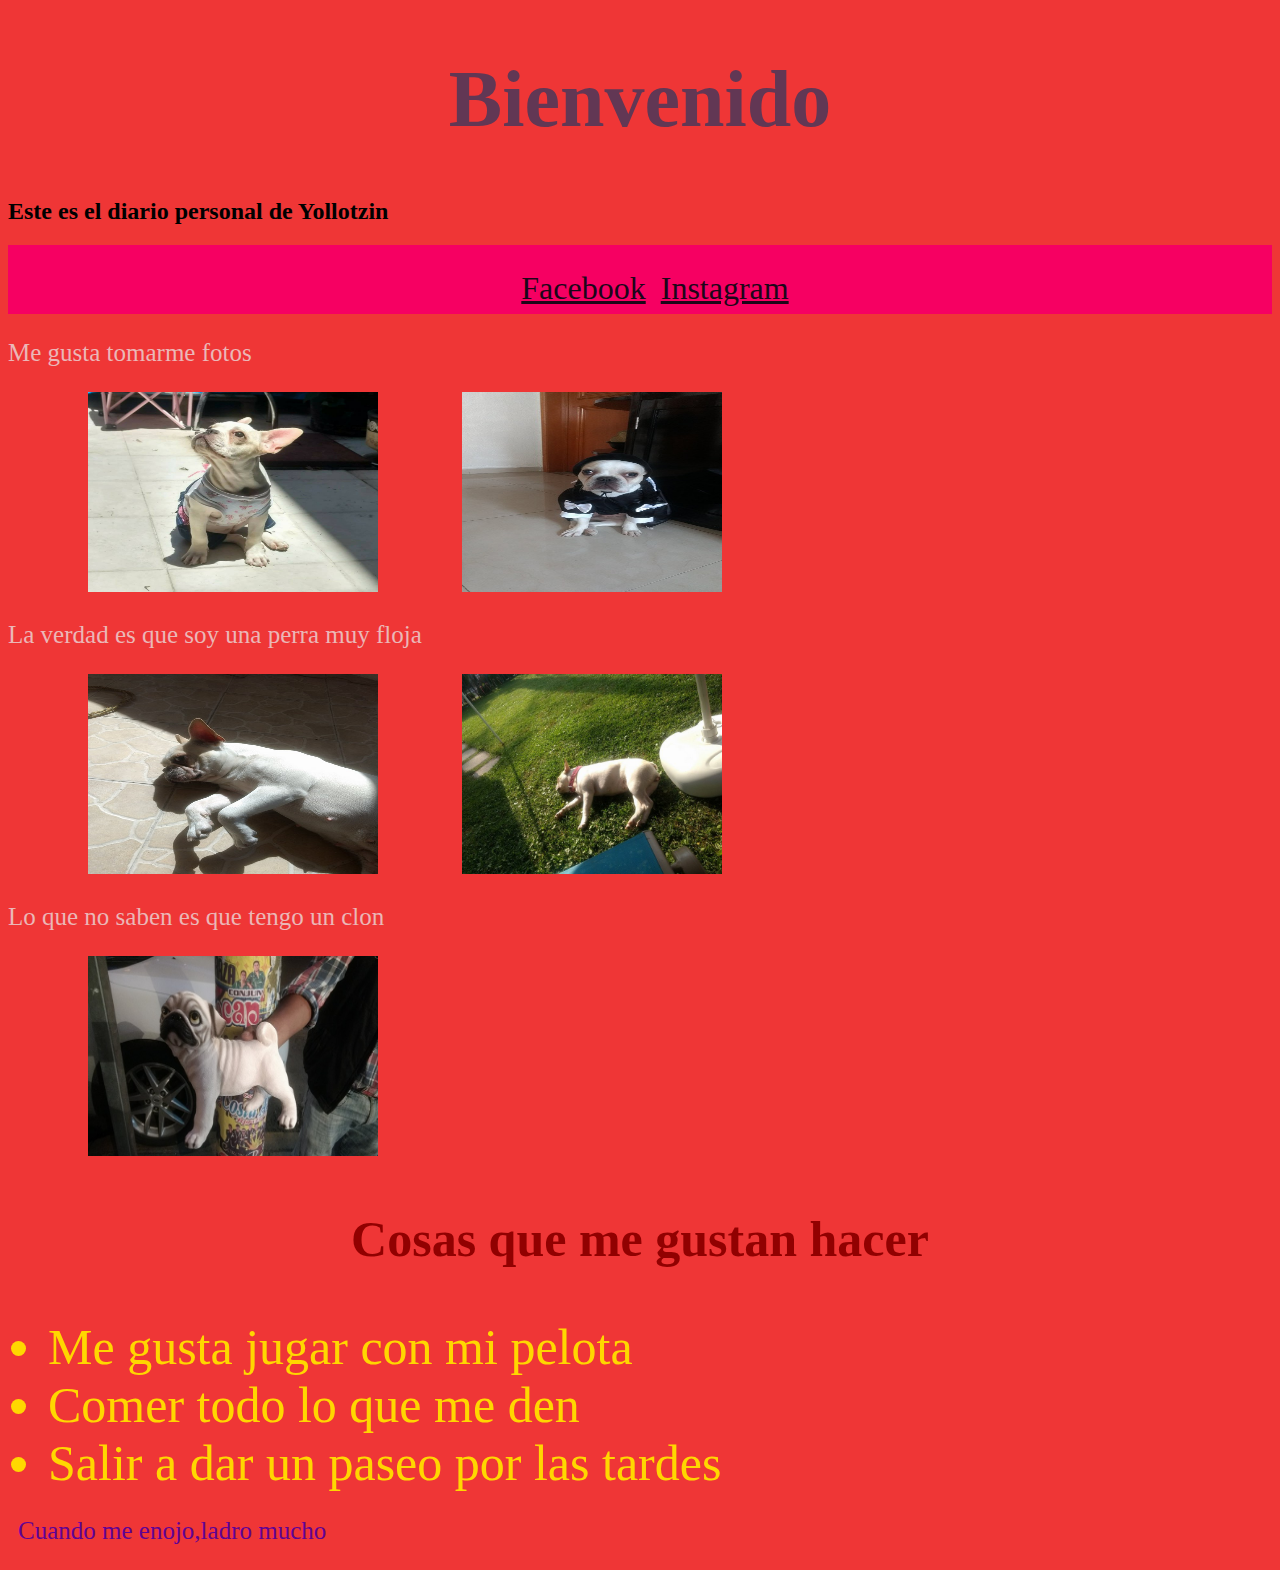
<file: basico/Tarea/Tarea2/index.html>
<!DOCTYPE html>
<html lang="es">
<head>
	<meta charset="UTF-8">
	<link rel="icon" href="img/vigilo.jpg">
	<link rel="stylesheet" href="css/estilo.css">
	<title>El blog de Yollo</title>
</head>
<body>
	<h1>Bienvenido</h1>
	<h2>Este es el diario personal de Yollotzin</h2>

	<div class="redes">
		<a href="#">Facebook</a>
		<a href="#">Instagram</a>
	</div>

	<p>Me gusta tomarme fotos</p>

	<img src="img/yollo.jpg" alt="Error al cargar">

	<img src="img/felliz.jpg" alt="Error al cargar">
	<br>
	<div>
		<p>La verdad es que soy una perra muy floja</p>
		<img src="img/yollo2.jpg" alt="">
		<img src="img/yollo3.jpg" alt="">
		<p>Lo que no saben es que tengo un clon</p>
		<img src="img/clon.jpg" alt="Error al cargar">
		<h3>Cosas que me gustan hacer</h3>
		<ul>
			<li>Me gusta jugar con mi pelota</li>
			<li>Comer todo lo que me den</li>
			<li>Salir a dar un paseo por las tardes</li>
		</ul>
		<p lang="es-Mx">Cuando me enojo,ladro mucho</p>
	</div>

	
</body>
</html>
</file>
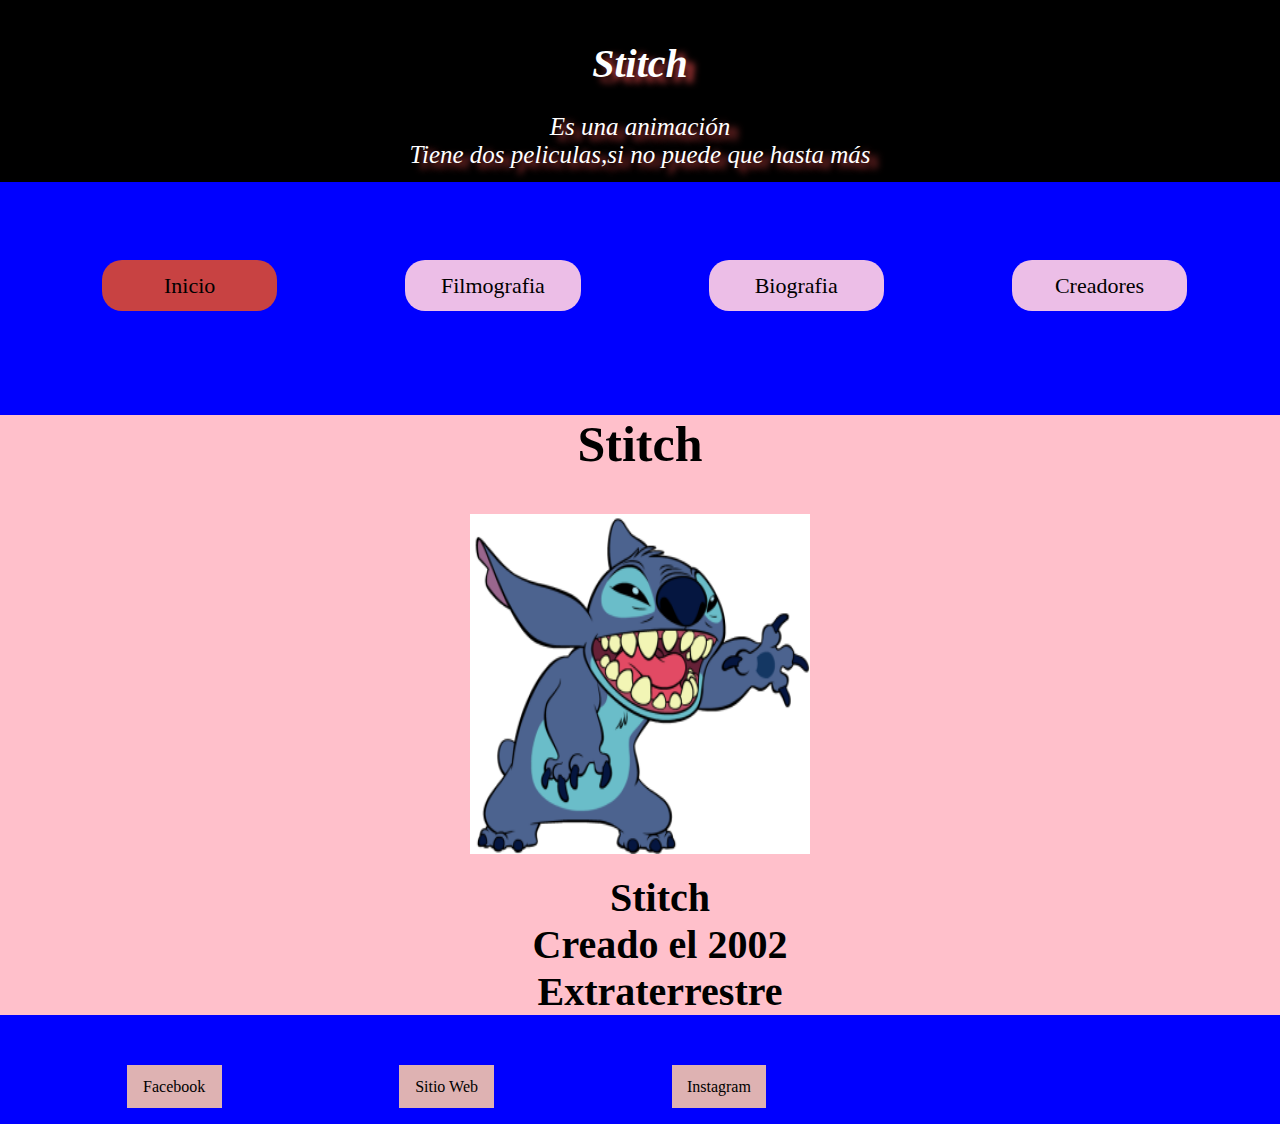
<file: basico/Clases/clase_04/pag.1/index.html>
<!DOCTYPE html>
<html lang="en">
<head>
	<meta charset="UTF-8">
	<link rel="stylesheet" href="css/estilo.css">
	<title>Stitch</title>
</head>
<body>
	<div class="titulos">
		<h1> Stitch </h1>
			<li>Es una animación</li>
			<li> Tiene dos peliculas,si no puede que hasta más </li>
	</div>
	<div class="botones">
		<ul>
			<li class="b1"><a>Inicio</a></li>
			<li><a href="fil.html">Filmografia</a></li><!--<a> se usa para links -->
			<li><a href="biografia.html">Biografia</a></li><!--boton biografia nos lleva a copiadelindex-->
			<li><a href="crea.html">Creadores</a></li>
		</ul>
	</div>
	<div class="bio">
		<h2>Stitch</h2>
		<img src="img/stitch.jpg" width="340" height="340" alt="No cargo bien laimagen">
		<ul>
			<li><b>Stitch</b></li>
			<li><b>Creado el 2002</b></li>
			<li><b>Extraterrestre</b></li>
		</ul>
	</div>
	<br>
	<div class="fot">
		<ul>
			<li><a href="">Facebook</a></li>
			<li><a href="">Sitio Web</a></li>
			<li><a href="https://www.google.com.mx/search?hl=es-419&tbm=isch&source=hp&biw=1354&bih=492&ei=FnZXWvTTH6bGjwTDuZS4Cw&q=stitch&oq=stit&gs_l=img.3.0.0l10.3537.4119.0.5530.6.6.0.0.0.0.126.387.2j2.4.0....0...1ac.1.64.img..2.4.386.0..35i39k1.0.sobiBfrkrbU#imgrc=_">Instagram</a></li>
		</ul>
	</div>
	
</body>
</html>
</file>
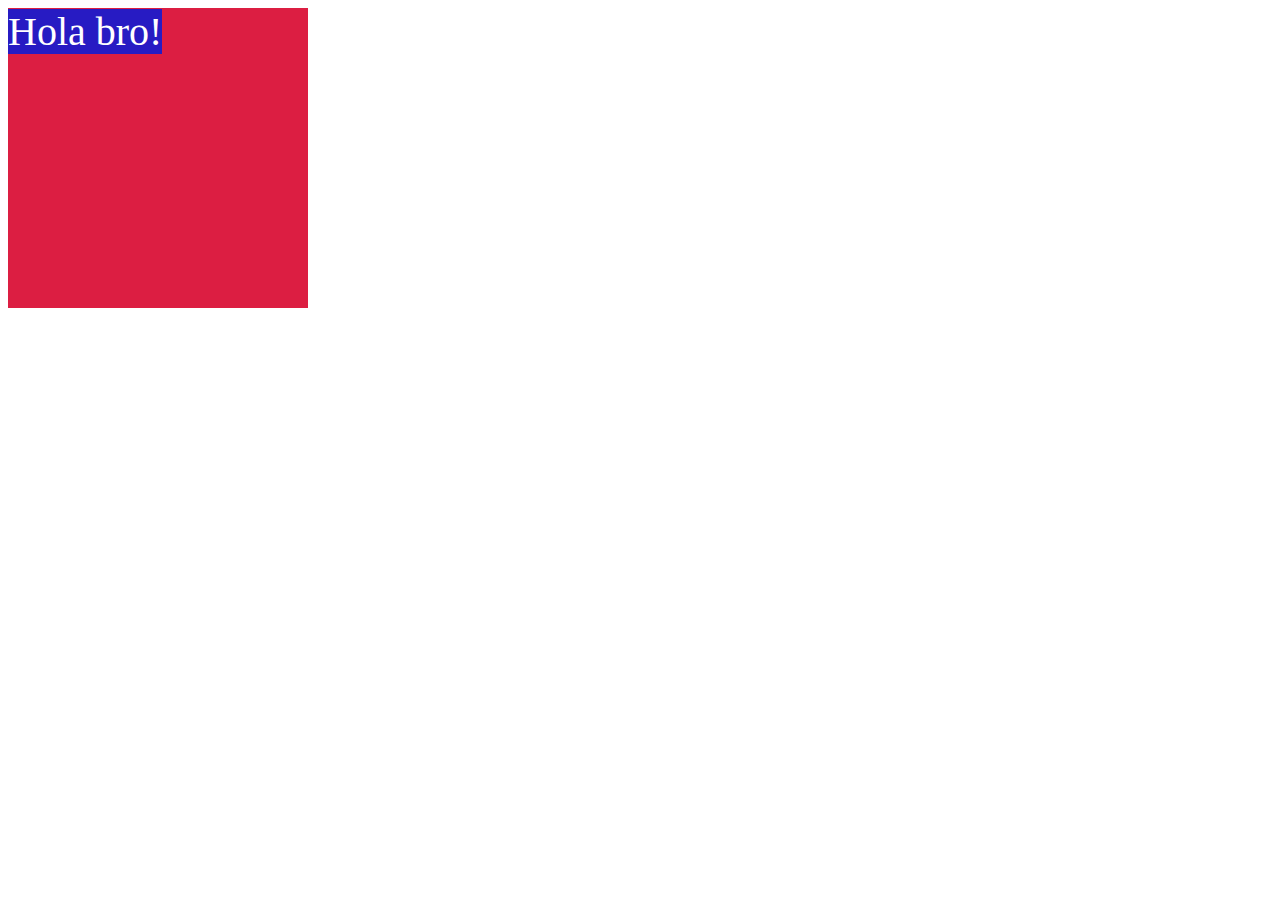
<file: basico/Clases/clase_3/2css/index.html>
<!DOCTYPE html>
<html lang="en">
<head>
	<meta charset="UTF-8">
	<link rel="stylesheet" href="css/estilo.css">
	<title>Prueba_3</title>
</head>
<body>
	<div class="cuadrado">
		<span class="color">
			Hola bro!
		</span>
		


	</div>
	
</body>
</html>
</file>
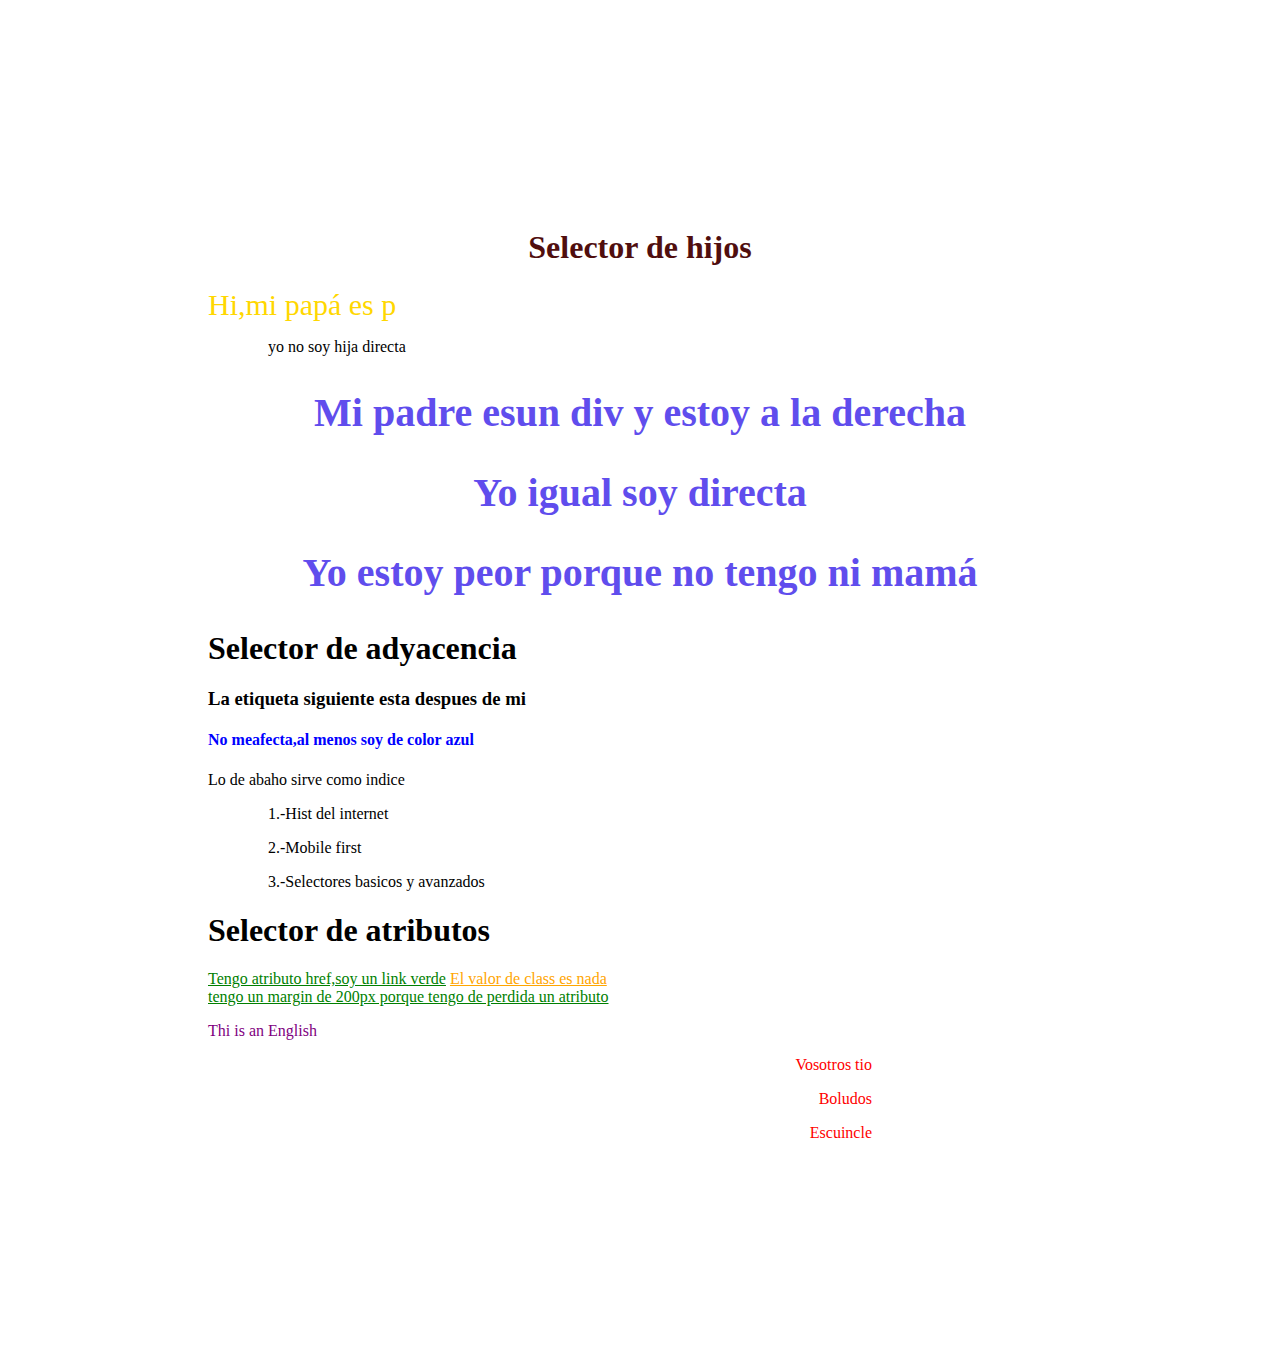
<file: basico/Clases/clase_3/3css/index.html>
<!DOCTYPE html>
<html>
<head>
	<meta charset="UTF-8">
	<link rel="stylesheet" href="css/otro.css">
	<title>Selectores avanzados</title>
</head>
<body>
	<!--Selector de hijos-->
	<h1 style="text-align: center;color: #500E0E;">
		Selector de hijos
	</h1>
	<p>
		<span>
			Hi,mi papá es p
		</span>
		<br>
		<p>
			yo no soy hija directa
		</p>
	</p>
	<div>
			<h2>Mi padre esun div y estoy a la derecha
			</h2>
			<h2>Yo igual soy directa </h2>	
			<h2>Yo estoy peor porque no tengo ni mamá
			</h2>
	</div>
	<!--Selector de adyacencia-->
	<h1 style="text-align: left;">
		Selector de adyacencia
	</h1>
	<h3>
		La etiqueta siguiente esta despues de mi
	</h3>
	<h4> No meafecta,al menos soy de color azul</h4>
	<p>Lo de abaho sirve como indice</p>
	<p>1.-Hist del internet</p>
	<p>2.-Mobile first</p>
	<p>3.-Selectores basicos y avanzados</p>
	<!--Selector de atributos-->
	<h1 style="text-align: left;"> Selector de atributos
		</h1>
	<a href="#">Tengo atributo href,soy un link verde</a>
	<a href="#" class="nada">El valor de class es nada</a>
	<br>

	<a href="#" class="otronada">
		tengo un margin de 200px porque tengo de perdida un atributo
	</a>

	<p lang="en">Thi is an English </p>
	<p lang="es-ES">Vosotros tio</p>
	<p lang="es-ARG">Boludos</p>
	<p lang="es-MX">Escuincle</p>
</body>
</html>
</file>
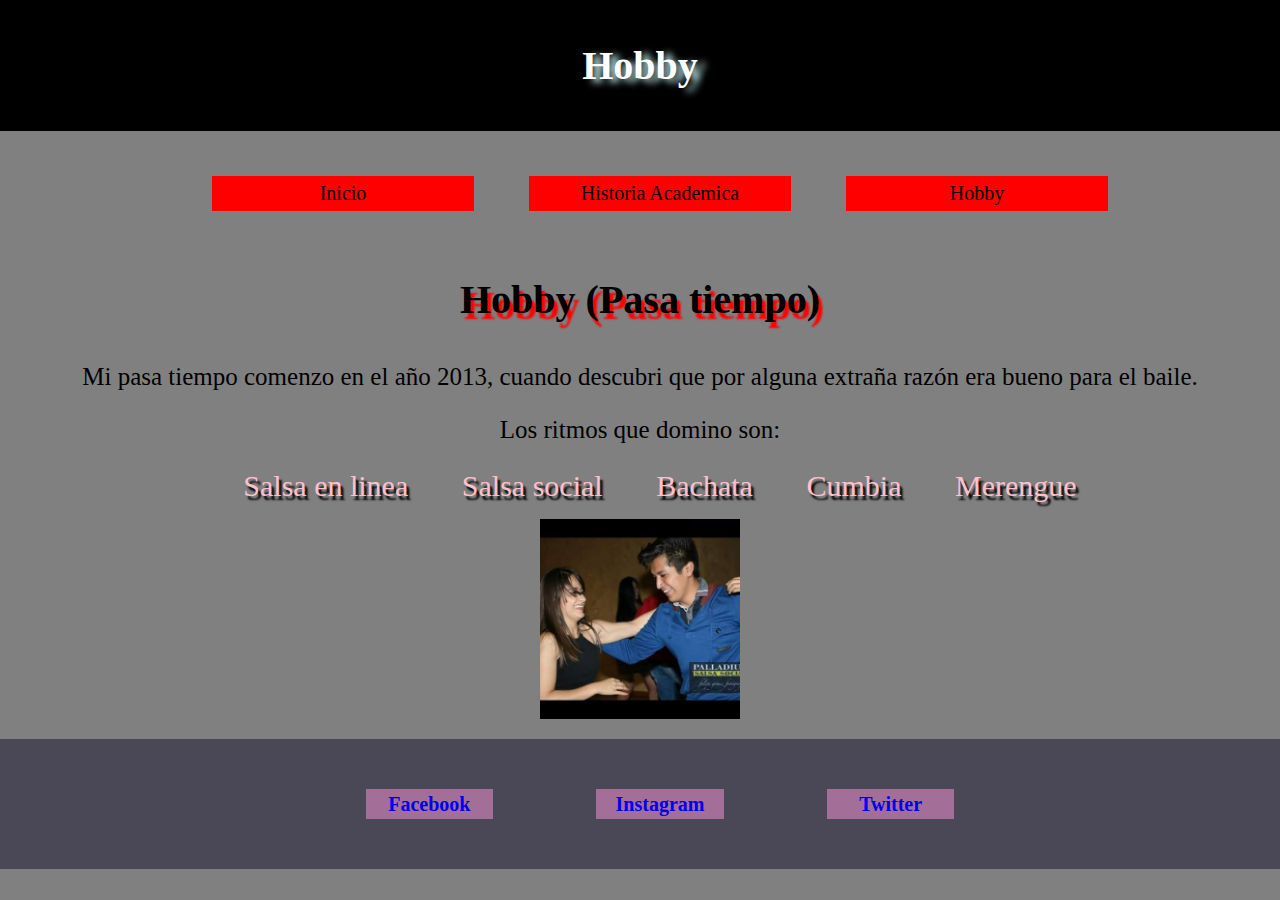
<file: basico/Tarea/Tarea_3/hobby.html>
<!DOCTYPE html>
<html lang="en">
<head>
	<meta charset="UTF-8">
	<link rel="stylesheet" href="css/estilo.css">
	<link rel="icon" href="img/yo2.jpg">
	<title>Curriculum Vitae</title>
</head>
<body>
	<div class="encabezado">
		<h1>Hobby</h1>

	</div>
	<div class="menu">
		<ul>
			<li><a href="index.html">Inicio</a></li>
			<li><a href="aca.html">Historia Academica</a></li>
			<li><a href="#">Hobby</a></li>
		</ul>
	</div>
	<div class="hob">
		<h3>Hobby (Pasa tiempo)</h3>
		<p>Mi pasa tiempo comenzo en el año 2013, cuando descubri que por alguna extraña razón era bueno para el baile.</p>
		<p>Los ritmos que domino son:</p>
		<ul>
			<li>Salsa en linea</li>
			<li>Salsa social</li>
			<li>Bachata</li>	
			<li>Cumbia</li>
			<li>Merengue</li>
		</ul>
		<img src="img/hoby.jpg" width="200"
		height="200" alt="Error al cargar">
	</div>

	<div class="redes">
		<ul>
			<li><a href="https://www.facebook.com/antonio.serratosespindola"><b>Facebook</b></a></li>
			<li><a href="https://www.instagram.com/antonio_isra/"><b>Instagram</b></a></li>
			<li><a href="https://twitter.com/IsraEspindola"><b>Twitter</b></a></li>
		</ul>
	</div>
</body>
</html>
</file>
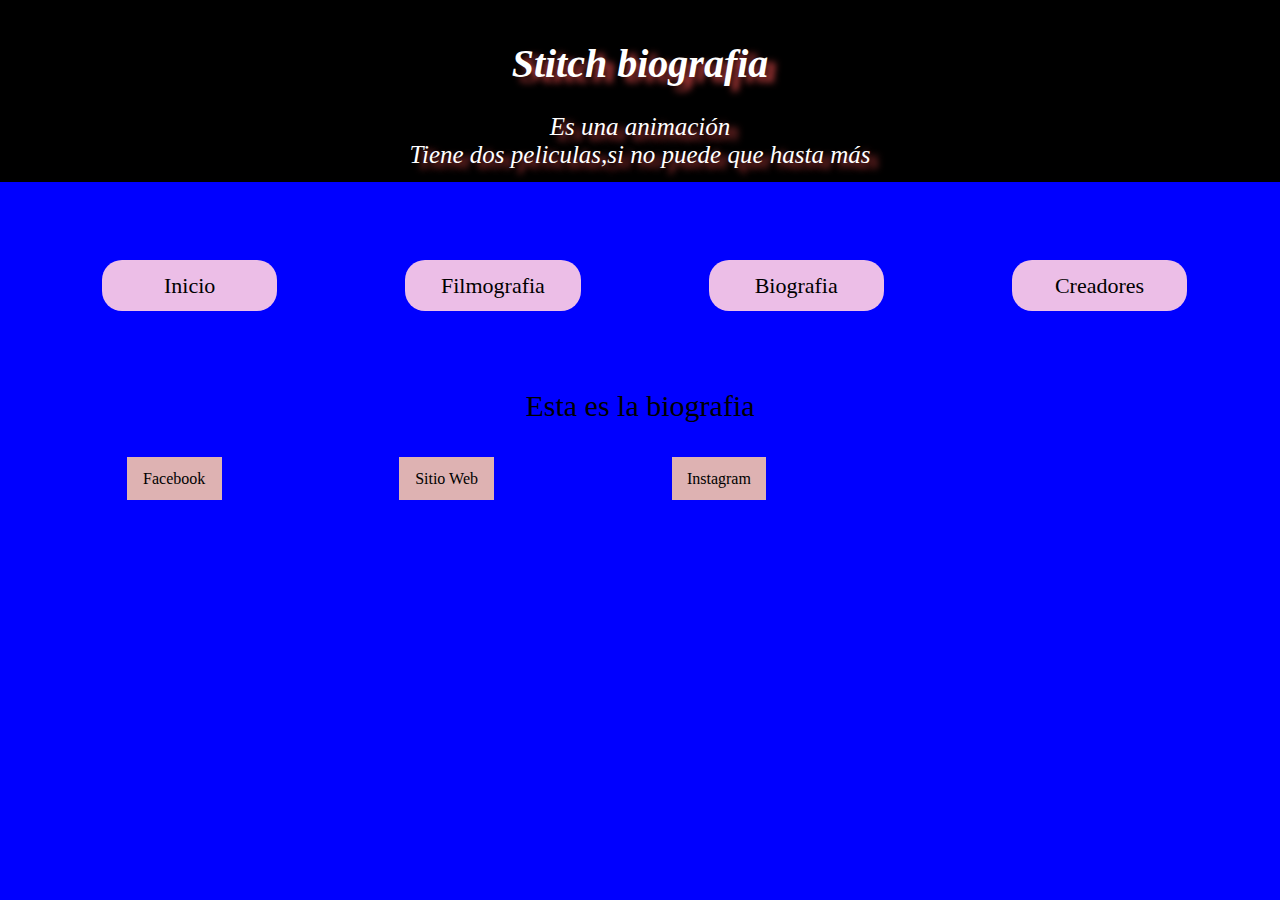
<file: basico/Clases/clase_04/pag.1/biografia.html>
<!DOCTYPE html>
<html lang="en">
<head>
	<meta charset="UTF-8">
	<link rel="stylesheet" href="css/estilo.css">
	<title>Stitch prueba dos</title>
</head>
<body>
	<div class="titulos">
		<h1> Stitch biografia </h1>
			<li>Es una animación</li>
			<li> Tiene dos peliculas,si no puede que hasta más </li>
	</div>

	<div class="botones">
		<ul>
			<li><a href="index.html">
			<!--Nos lleva al inicio que es index-->Inicio</a></li>
			<li><a href="fil.html">Filmografia</a></li><!--<a> se usa para links -->
			<li><a>Biografia</a></li>
			<li><a href="crea.html">Creadores</a></li>
		</ul>
	</div>
	<div  class="biografia">
		Esta es la biografia
	</div>
	<br>
	<div class="fot">
		<ul>
			<li><a href="">Facebook</a></li>
			<li><a href="">Sitio Web</a></li>
			<li><a href="https://www.google.com.mx/search?hl=es-419&tbm=isch&source=hp&biw=1354&bih=492&ei=FnZXWvTTH6bGjwTDuZS4Cw&q=stitch&oq=stit&gs_l=img.3.0.0l10.3537.4119.0.5530.6.6.0.0.0.0.126.387.2j2.4.0....0...1ac.1.64.img..2.4.386.0..35i39k1.0.sobiBfrkrbU#imgrc=_">Instagram</a></li>
		</ul>
	</div>
	
</body>
</html>
</file>
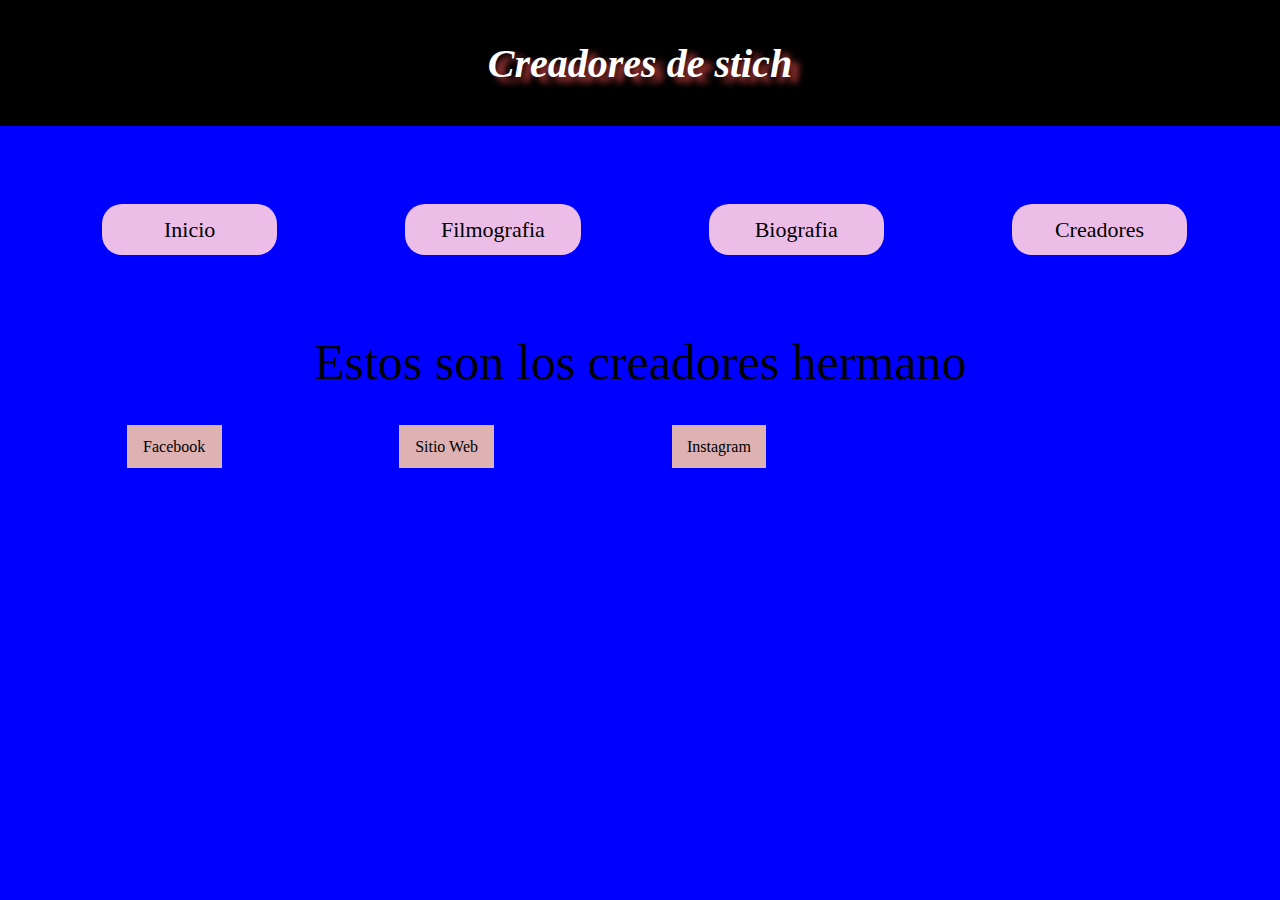
<file: basico/Clases/clase_04/pag.1/crea.html>
<!DOCTYPE html>
<html lang="en">
<head>
	<meta charset="UTF-8">
	<link rel="stylesheet" href="css/estilo.css">
	<title>Stitch</title>
</head>
<body>
	<div class="titulos">
		<h1> Creadores de stich </h1>
	</div>

	<div class="botones">
		<ul>
			<li><a href="index.html">
			<!--Nos lleva al inicio que es index-->Inicio</a></li>
			<li><a>Filmografia</a></li><!--<a> se usa para links -->
			<li><a href="biografia.html">Biografia</a></li>
			<li class="creadores"><a>Creadores</a></li>
		</ul>
	</div>
	<div  class="crea">
		Estos son los creadores hermano
	</div>
	<br>
	<div class="fot">
		<ul>
			<li><a href="">Facebook</a></li>
			<li><a href="">Sitio Web</a></li>
			<li><a href="https://www.google.com.mx/search?hl=es-419&tbm=isch&source=hp&biw=1354&bih=492&ei=FnZXWvTTH6bGjwTDuZS4Cw&q=stitch&oq=stit&gs_l=img.3.0.0l10.3537.4119.0.5530.6.6.0.0.0.0.126.387.2j2.4.0....0...1ac.1.64.img..2.4.386.0..35i39k1.0.sobiBfrkrbU#imgrc=_">Instagram</a></li>
		</ul>
	</div>
	
</body>
</html>
</file>
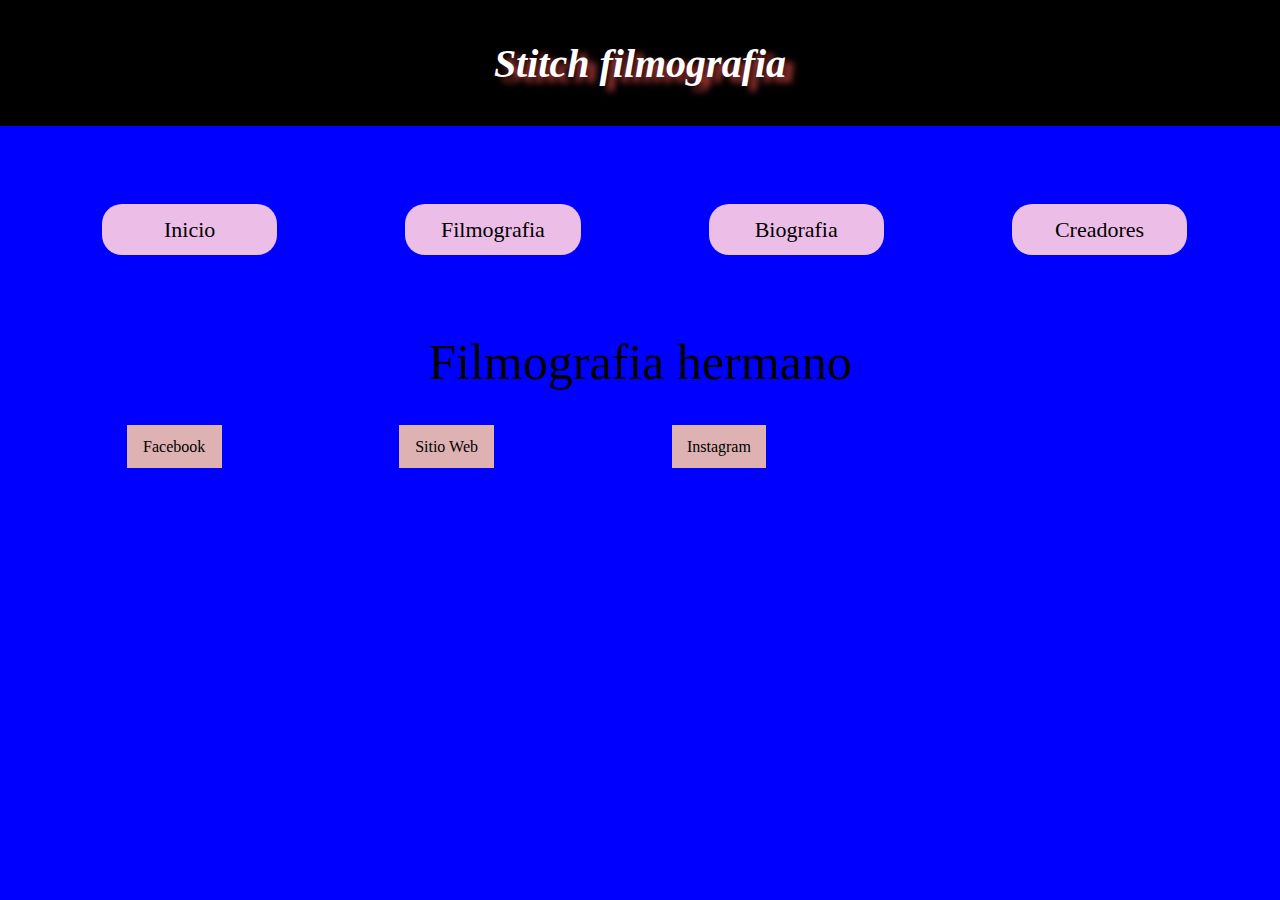
<file: basico/Clases/clase_04/pag.1/fil.html>
<!DOCTYPE html>
<html lang="en">
<head>
	<meta charset="UTF-8">
	<link rel="stylesheet" href="css/estilo.css">
	<title>Stitch</title>
</head>
<body>
	<div class="titulos">
		<h1> Stitch filmografia </h1>
	</div>

	<div class="botones">
		<ul>
			<li><a href="index.html">
			<!--Nos lleva al inicio que es index-->Inicio</a></li>
			<li><a>Filmografia</a></li><!--<a> se usa para links -->
			<li><a href="biografia.html">Biografia</a></li>
			<li><a href="crea.html">Creadores</a></li>
		</ul>
	</div>
	<div  class="filmo">
		Filmografia hermano
	</div>
	<br>
	<div class="fot">
		<ul>
			<li><a href="">Facebook</a></li>
			<li><a href="">Sitio Web</a></li>
			<li><a href="https://www.google.com.mx/search?hl=es-419&tbm=isch&source=hp&biw=1354&bih=492&ei=FnZXWvTTH6bGjwTDuZS4Cw&q=stitch&oq=stit&gs_l=img.3.0.0l10.3537.4119.0.5530.6.6.0.0.0.0.126.387.2j2.4.0....0...1ac.1.64.img..2.4.386.0..35i39k1.0.sobiBfrkrbU#imgrc=_">Instagram</a></li>
		</ul>
	</div>
	
</body>
</html>
</file>
<file: basico/Tarea/Tarea2/css/estilo.css>
body{
	background: #EF3636;
}
h1{
	font-size: 80px;
	color:#623754;
	text-align: center;
}
h1>h2{
	color: #910101;
	font-size: 50px;
	text-align:center;
}
li{
	font-size: 50px;
	color:gold;
}
img{
	width: 290px;
	height: 200px;
	padding-left: 80px;
}
h3{
	color: #910101;
	font-size: 50px;
	text-align:center;
}
img+img{
	width: 260px;
	height: 200px;
	padding-left: :70px;
}
p{
	color: #EBB7B7;
	font-size: 25px;
	text-align: left;
}
a[href]{
	font-size: 32px;
	color:#1C0619;
}
.redes{
	text-align: center;	
	font-size: 60px;
	padding-left: 30px;
	background: #F60062;
}
p[lang|="es"]{
	margin-left: 10px;
	color: #5F0294;
	
}
</file>
<file: basico/Clases/clase_04/pag.1/css/estilo.css>
body{
	background:blue;
	margin:0;
}
.titulos{
	font-size: 20px;
	text-align: center;
	font-style:italic;
	color:white;
	text-shadow: 8px 5px 7px #C84242;
	padding: 1%;
	background:black

}
.titulos li{
	font-size: 25px;
}
{
	font-style: italic;
}*/
.botones{
	text-align: center;
	border-bottom: 6px solid red;
    background-color: lightgrey;
	font-size: 20px;
	color:#F0C4C4;
}
.botones li{
	display: inline;/*Para ponerlos en forma horizontal*/	
}
.botones a{
	color:black;
	font-size:22px;
	margin:5%;/*Espacios entre los elementos*/
	background-color: #ECBEE7;
	display: inline-block;/*quita espacio */
	padding:1.02%;
	text-decoration:none;
	text-align: center;
	width: 150px;
	border-radius: 20px;/*curva de los botones*/
}
.botones li:hover a{
	background: silver;
}
.bio{
	background: pink;
	text-align: center;
}
.bio h2{
	font-size: 50px;
}
.bio li{
	font-size: 40px;
}
li.b1 a{
background:#C84242 ;
}
ul{
	list-style: none;/*Quitarlos puntos de la lista*/
}
.fot li{
	display:inline;
	text-decoration: none;
	
	text-align: center;
	width: 25px;
	margin:7%;

}
.fot a{
	background: #DEB2B2;
	color:black;
	display: inline-block;
	width: 70px;
	text-decoration: none;
	padding: 1%;
}
.biografia{
	text-align: center;
	font-size: 30px;
	color:black;
}
.crea{
	text-align: center;
	font-size: 50px;
	color:black;
}
.filmo{
	text-align: center;
	font-size: 50px;
	color:black;
}
</file>
<file: basico/Clases/clase_3/2css/css/estilo.css>
.cuadrado{
	height:300px; /*alto*/
	width:300px;
	background: #DC1E42;
}
.color{
	color: white;
	background: #271BC3;

}
span{
	font-size: 40px;
}
</file>
<file: basico/Clases/clase_3/3css/css/otro.css>
body{
	padding: 200px;
	padding: 200px;
}
/*Selector de hijos */
p>span{
	color:gold;
	font-size: 30px;
}
div>h2{

	color:#604DED;
	font-size: 40px;
	text-align: center;
}
/*Selector de adyacencia*/
h4{
	color:blue;
}
h3+h4{
	margin-right: 10px;
}
p+p{
	margin-left: 60px;
}
/*Selector de atributos*/
/*Quetodo lo que contenga esa etiqueta sera de color verde*/	
a[href]{
	color: green;
}
a[class="nada"]{
	color: orange;
}
a [class~="otronada"]{
	margin-left: 300px;
}
p[lang|="en"]{
	margin-left: : 100px;
	color:purple;
}
p[lang|="es"]
{
	margin-right: 200px;
	color:red;
	text-align: right;
}
</file>
<file: basico/Tarea/Tarea_3/css/estilo.css>
body{
	background: grey;
	margin:0;
	padding:0; 
}
.encabezado{
	background: black;
	padding: 1.2%;
}
.encabezado h1{
	text-align: center;
	color:white;
	font-size: 40px;
	text-shadow: 8px 3px 7px #C8F6F8;
}
.menu{
	text-align: center;
	color: black;
	font-size: 20px;
}
.menu li{
	/*font-size: 30px;*/
	display:inline;
}
.menu a{
	text-align: center;
	color:black;
	font-size: 20px;
	margin:2%;
	background-color: red;
	display:inline-block;
	padding: .5%;
	
	text-decoration: none;
	
	width: 250px;
}
.menu li:hover a{
	background: white;/*Cambiar decolor */
}

.texto{
	text-align: center;
	padding-left: 20px;
}
.texto li{
	color:#6A0C0C;
	text-align: left;
	font-size: 30px;
}

.redes{
	text-align: center;
	background: #4A4856;

}
.redes li{
	display: inline;
}
.redes a{
	text-align: center;
	font-size: 20px;
	background-color: #A36E98;
	margin:4%;
	display:inline-block;
	width: 120px;
	padding: .3%;
	text-decoration: none; 
}
.hist h3{
	color:white;
	text-align: center;
	text-shadow: 4px 6px 2px black;
	font-size: 40px;

}
.hist li{
	color: black;
	font-size:35px; 
	text-align: left;
}
.hob h3{
	color:black;
	text-align: center;
	text-shadow: 4px 6px 2px red;
	font-size: 40px;
}
.hob{
	text-align: center;
}
.hob p{
	text-align: center;
	color:black;
	font-size: 25px;
}

.hob li{
	display: inline;
	color:pink;
	text-shadow: 3px 4px 2px black;
	font-size:30px;
	margin:2%;
	text-align: center; 
}
</file>
